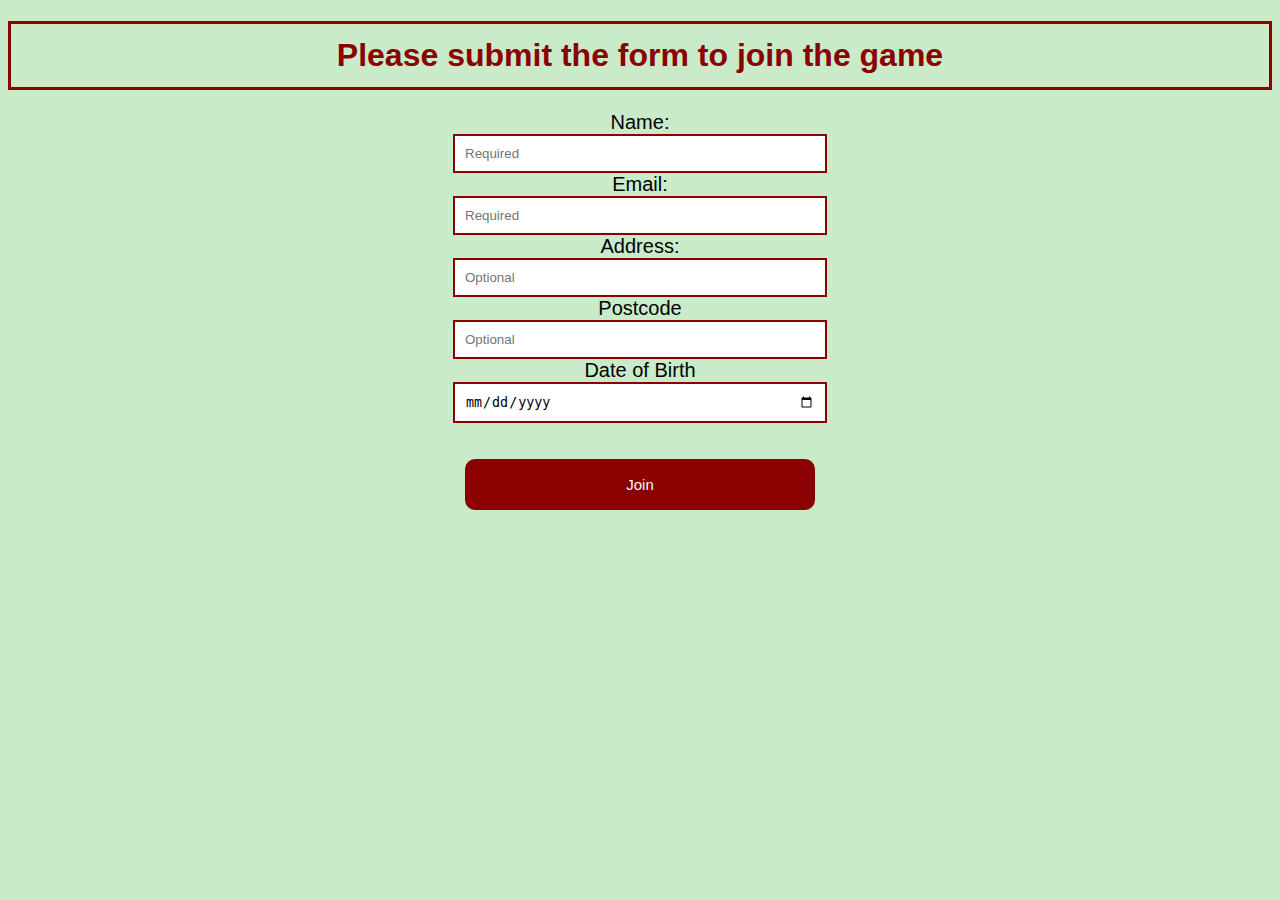
<file: index.html>
<!DOCTYPE html>
<html lang="en">
<head>
    <meta charset="UTF-8">
    <meta http-equiv="X-UA-Compatible" content="IE=edge">
    <meta name="viewport" content="width=device-width, initial-scale=1.0">
    <title>Form</title>
    <link href="style.css" rel="stylesheet">
</head>
<body>
    <div class="major">
        <h1>Please submit the form to join the game</h1>
        <form action="page0.html" class="center" id="joinerForm">
            <label for="name" class="pretty-label">Name:</label>
            <input name="name" type="text" placeholder="Required" class="joiner" required/>
            <label for="email" class="pretty-label">Email:</label>
            <input name="email" type="email" placeholder="Required" class="joiner" required/>
            <label for="address" class="pretty-label">Address:</label>
            <input name="address" type="text" placeholder="Optional" class="joiner">
            <label for="postcode" class="pretty-label">Postcode</label>
            <input name="postcode" type="text" placeholder="Optional" class="joiner">
            <label for="dob" class="pretty-label">Date of Birth</label>
            <input name="dob" type="date" placeholder="Optional" class="joiner"><br><br>
            <input type="submit" value="Join" class="pretty-button"/>
        </form>
    </div>
</body>
</html>
</file>
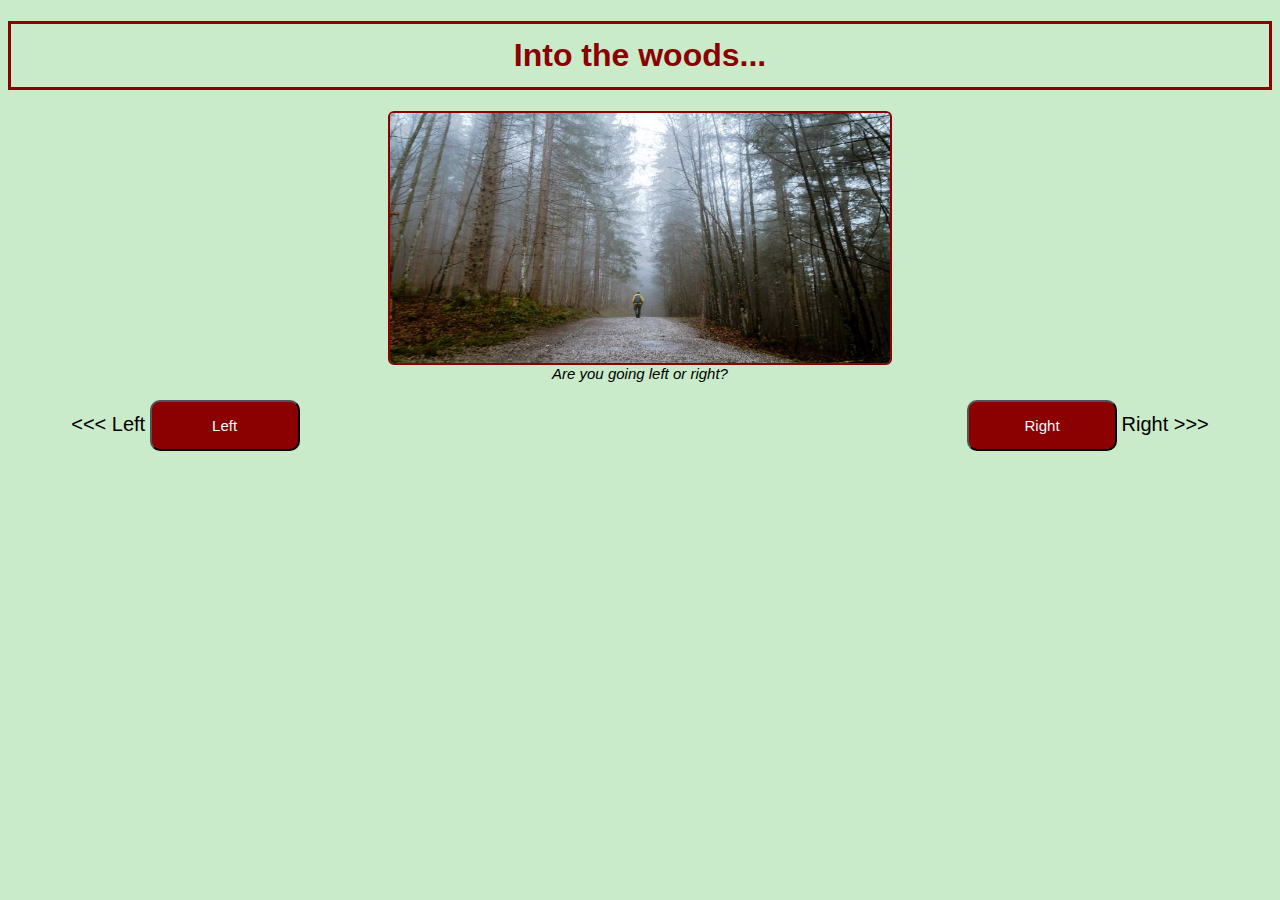
<file: page0.html>
<!DOCTYPE html>
<html lang="en">
<head>
    <meta charset="UTF-8">
    <meta http-equiv="X-UA-Compatible" content="IE=edge">
    <meta name="viewport" content="width=device-width, initial-scale=1.0">
    <title>Game</title>
    <link rel="stylesheet" href="style.css">
</head>
<body>
    <h1>Into the woods...</h1>
<div class="center">
    <figure class="center">
        <img src="img/wood.jpg" alt="woods" class="center large">
        <figcaption class="text-center">
            Are you going left or right?
        </figcaption>
    </figure><br>
</div>
<div class="center">
        <form action="page1.html" id="left">
            <label for="left" class="pretty-label"><<< Left</label>
            <input name="left" type="submit" value="Left" class="pretty-button">
        </form>
        <form action="page2.html" id="right">
            <input name="right" type="submit" value="Right" class="pretty-button">
            <label for="right" class="pretty-label">Right >>></label>
        </form>
</div>

</body>
</html>
</file>
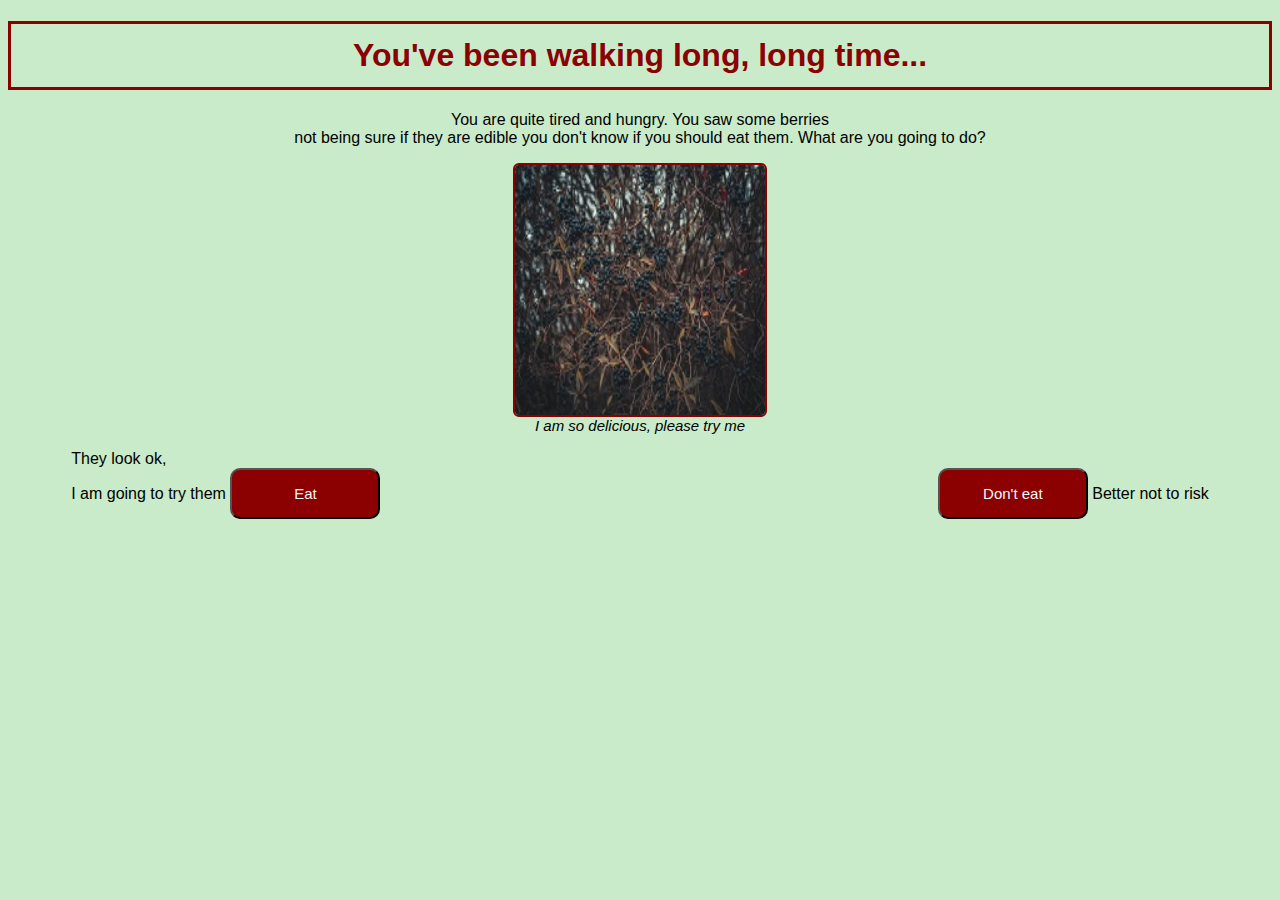
<file: page1.html>
<!DOCTYPE html>
<html lang="en">
<head>
    <meta charset="UTF-8">
    <meta http-equiv="X-UA-Compatible" content="IE=edge">
    <meta name="viewport" content="width=device-width, initial-scale=1.0">
    <title>Berries</title>
    <link rel="stylesheet" href="style.css">
</head>
<body>
    <div>
        <h1>You've been walking long, long time...</h1>
            <p>You are quite tired and hungry. You saw some berries<br>
                not being sure if they are edible you don't know if you should eat them.
                What are you going to do?
            </p>
    </div>
    <div class="center">
        <figure>
            <img src="img/berries.jpg" alt="berries" class="center">
            <figcaption class="text-center">
                I am so delicious, please try me
            </figcaption>
        </figure>
    </div>
    <div class="center">
        <form action="page4.html" id="eatberries">
            
            <label for="eatberries">They look ok,<br>I am going to try them</label>
            <input name="left" type="submit" value="Eat" class="pretty-button">
        </form>
        <form action="page3.html" id="noberries">
            <input name="noberries" type="submit" value="Don't eat" class="pretty-button">
            <label for="noberries">Better not to risk</label>
        </form>
    </div>
</body>
</html>
</file>
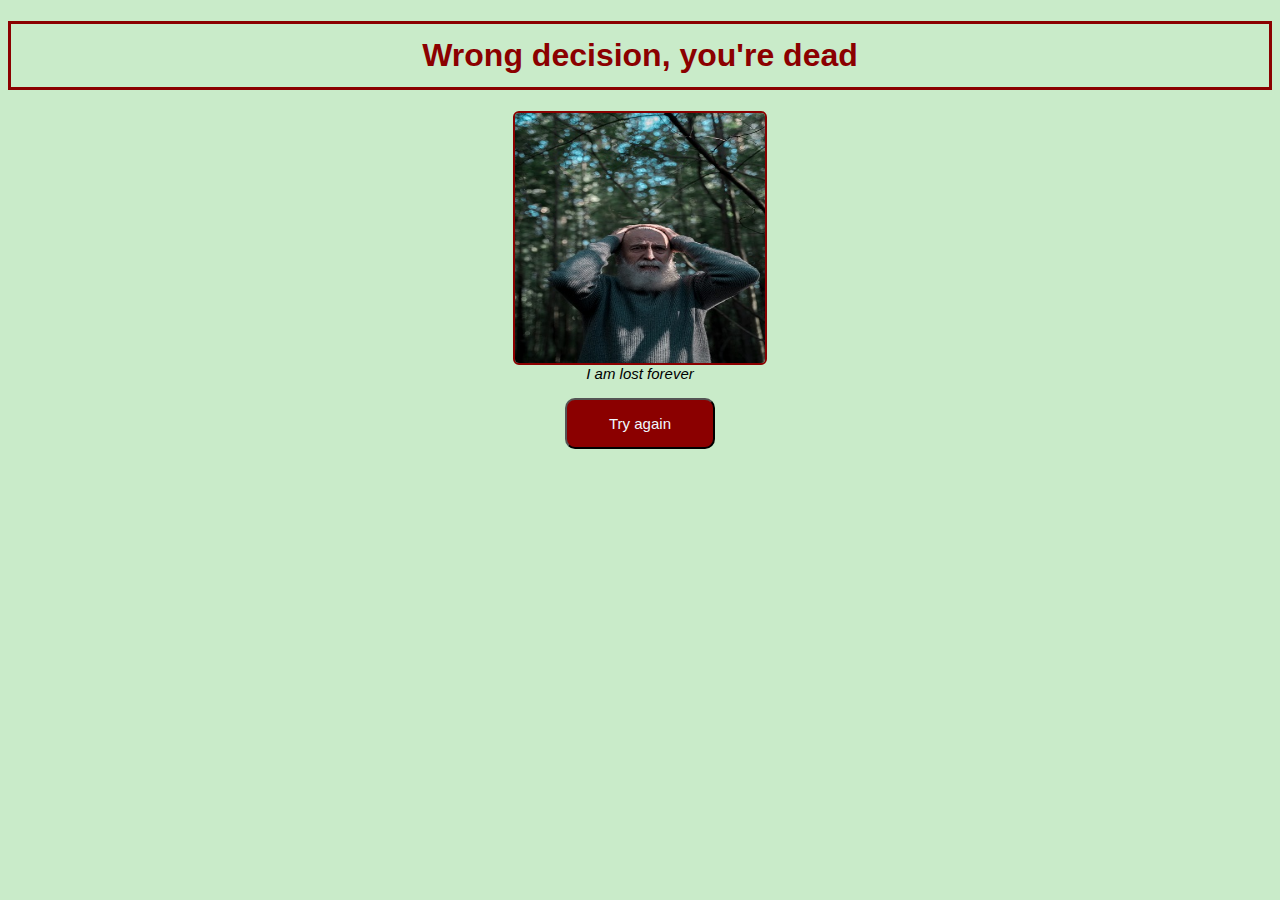
<file: page10.html>
<!DOCTYPE html>
<html lang="en">
<head>
    <meta charset="UTF-8">
    <meta http-equiv="X-UA-Compatible" content="IE=edge">
    <meta name="viewport" content="width=device-width, initial-scale=1.0">
    <title>Game Over</title>
    <link rel="stylesheet" href="style.css">
</head>
<body>
    <h1>Wrong decision, you're dead</h1>   
    <figure>
        <img src="img/unhappy.jpg" alt="unhappy person" class="center">
        <figcaption class="text-center">
            I am lost forever
        </figcaption>
    </figure>
    <form class="flex-container">
        <button type="submit" formaction="index.html" class="pretty-button">Try again</button>
    </form>
</body>
</html>
</file>
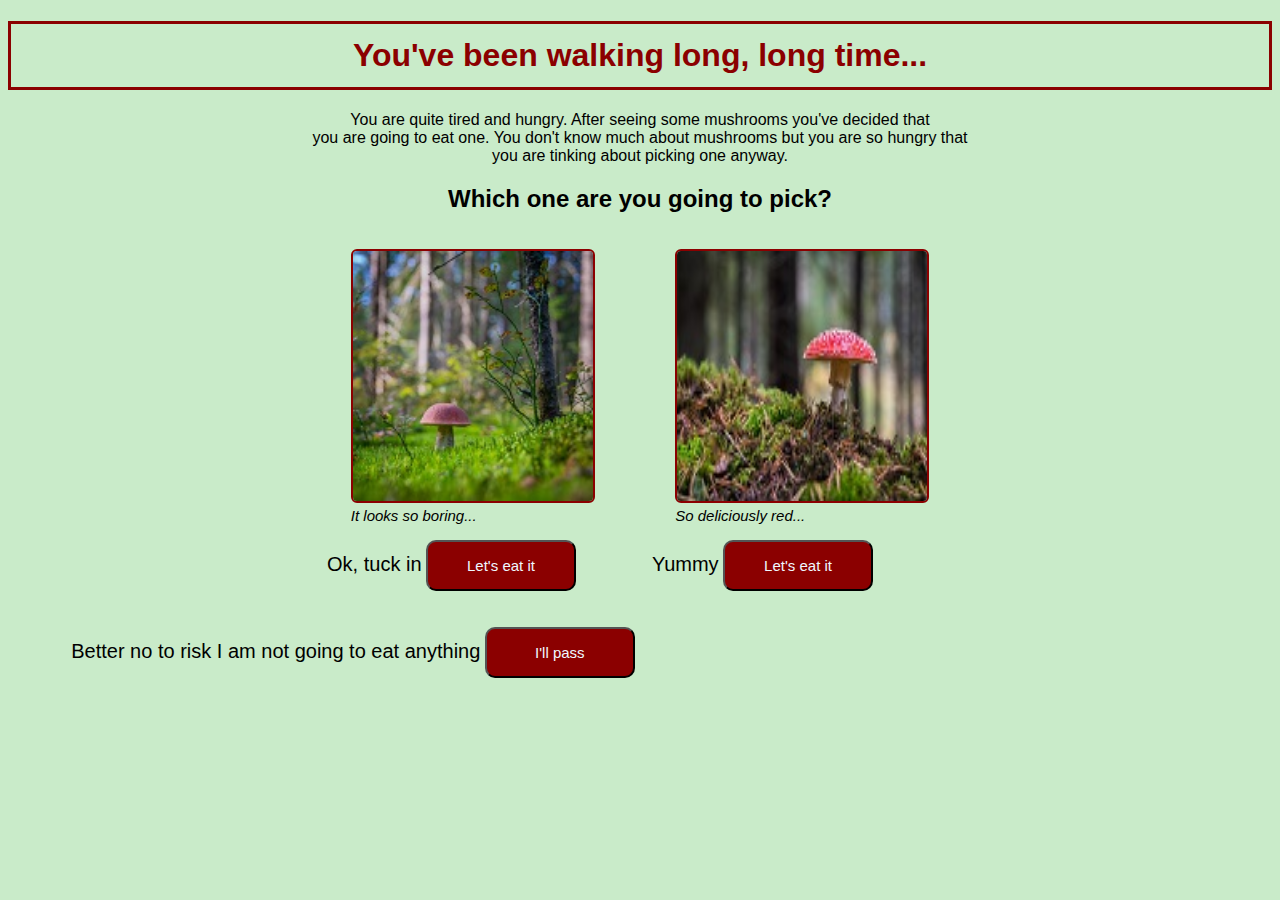
<file: page2.html>
<!DOCTYPE html>
<html lang="en">
<head>
    <meta charset="UTF-8">
    <meta http-equiv="X-UA-Compatible" content="IE=edge">
    <meta name="viewport" content="width=device-width, initial-scale=1.0">
    <title>Mushroom challange</title>
    <link rel="stylesheet" href="style.css">
</head>
<body>
    <div>
        <h1>You've been walking long, long time...</h1>
        <p>You are quite tired and hungry. After seeing some mushrooms you've decided that<br>
        you are going to eat one. You don't know much about mushrooms but you are so hungry that</br>
        you are tinking about picking one anyway.</p>
        <h2>Which one are you going to pick?</h2>
    </div>
    <div class="flex-container" id="mushrooms">
        <div id="goodmushroom">
            <figure>
                <img src="img/goodmushroom.jpg" alt="edible mushroom">
                <figcaption>
                    It looks so boring...
                </figcaption>
            </figure>
            <form action="page4.html" id="goodmushroom" class="center">
                <label for="goodmushroom" class="pretty-label">Ok, tuck in</label>
                <input name="goodmushroom" type="submit" value="Let's eat it" class="pretty-button">
            </form>
        </div>
    
        <div id="badmushroom"> 
            <figure>
                <img src="img/badmushroom.jpg" alt="poisonous mushroom">
                <figcaption>
                    So deliciously red...
                </figcaption>
            </figure>
            <form action="page10.html" id="badmushroom" class="center">
                <label for="badmushroom" class="pretty-label">Yummy</label>
                <input name="badmushroom" type="submit" value="Let's eat it" class="pretty-button">
            </form><br><br>
        </div>
    </div>
    <div>
        <form action="page3.html" id="nofood"class="center">
                    <label for="nofood" class="pretty-label">Better no to risk I am not going to eat anything</label>
                    <input name="badm" type="submit" value="I'll pass" class="pretty-button">
        </form>
        </form>
    </div>    
    
<body>
    
</body>
</html>
</file>
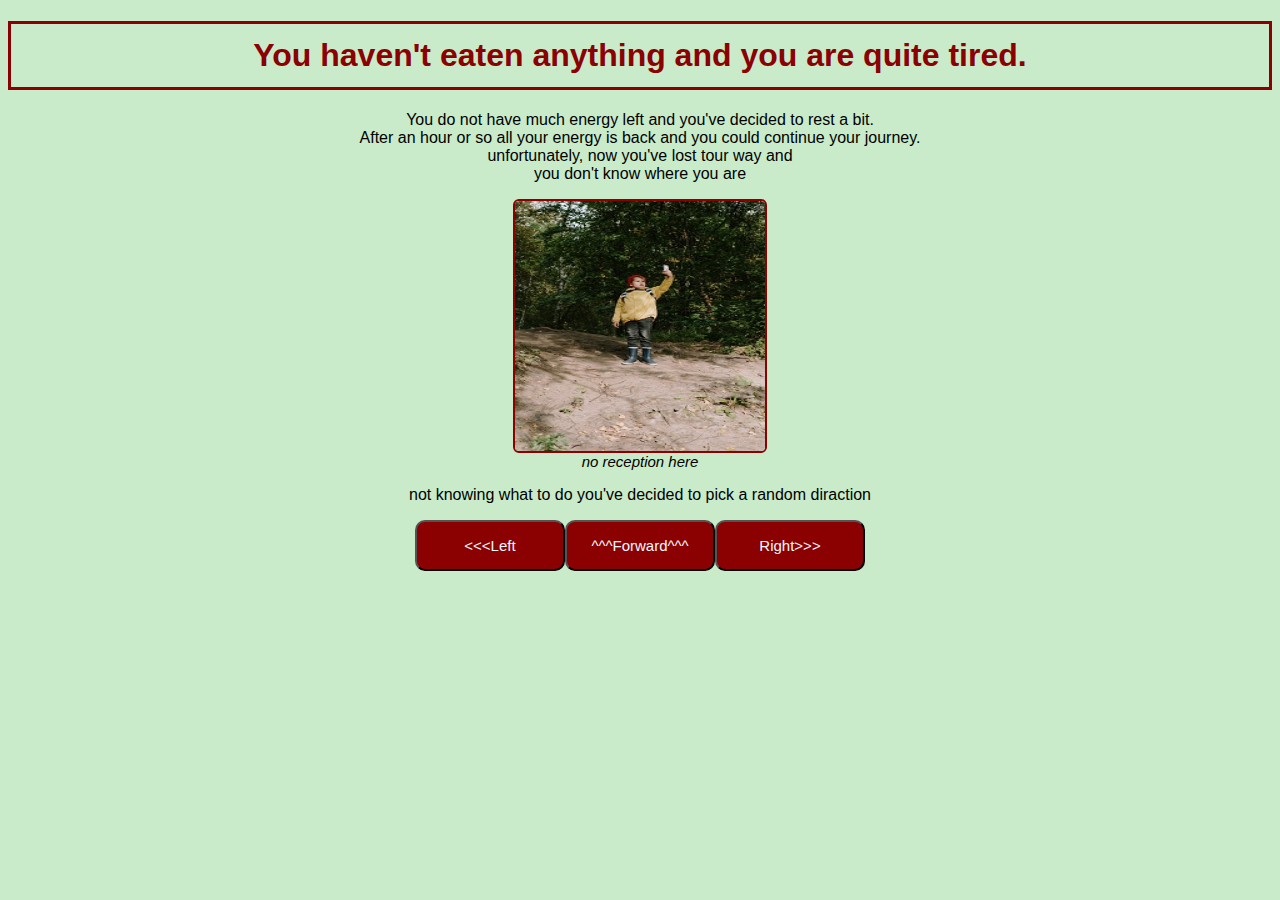
<file: page3.html>
<!DOCTYPE html>
<html lang="en">
<head>
    <meta charset="UTF-8">
    <meta http-equiv="X-UA-Compatible" content="IE=edge">
    <meta name="viewport" content="width=device-width, initial-scale=1.0">
    <title>No energy</title>
    <link rel="stylesheet" href="style.css">
</head>
<body>
    <div>
        <h1>
            You haven't eaten anything and you are quite tired.
        </h1>
        <p>You do not have much energy left and you've decided to rest a bit.<br>
            After an hour or so all your energy is back and you could continue your journey.<br>
            unfortunately, now you've lost tour way and<br>
            you don't know where you are</p>
        </p>
        <figure class="center">
            <img src="img/lost.jpg" alt="lost boy" class="center">
            <figcaption class="text-center">no reception here</figcaption>
        </figure>
    </div>
    <div>
        <p>not knowing what to do you've decided to pick a random diraction</p>
        <div class="flex-container">
            <form action="page10.html" id="randomleft">
                <input name="randomleft" type="submit" value="<<<Left" class="pretty-button">
            </form>
            <form action="page4.html" id="forward">
                <input name="forward" type="submit" value="^^^Forward^^^" class="pretty-button">
            </form>
            <form action="page10.html" id="randomright">
                <input name="randomright" type="submit" value="Right>>>" class="pretty-button">
            </form>
        </div>
    </div>
    
</body>
</html>
</file>
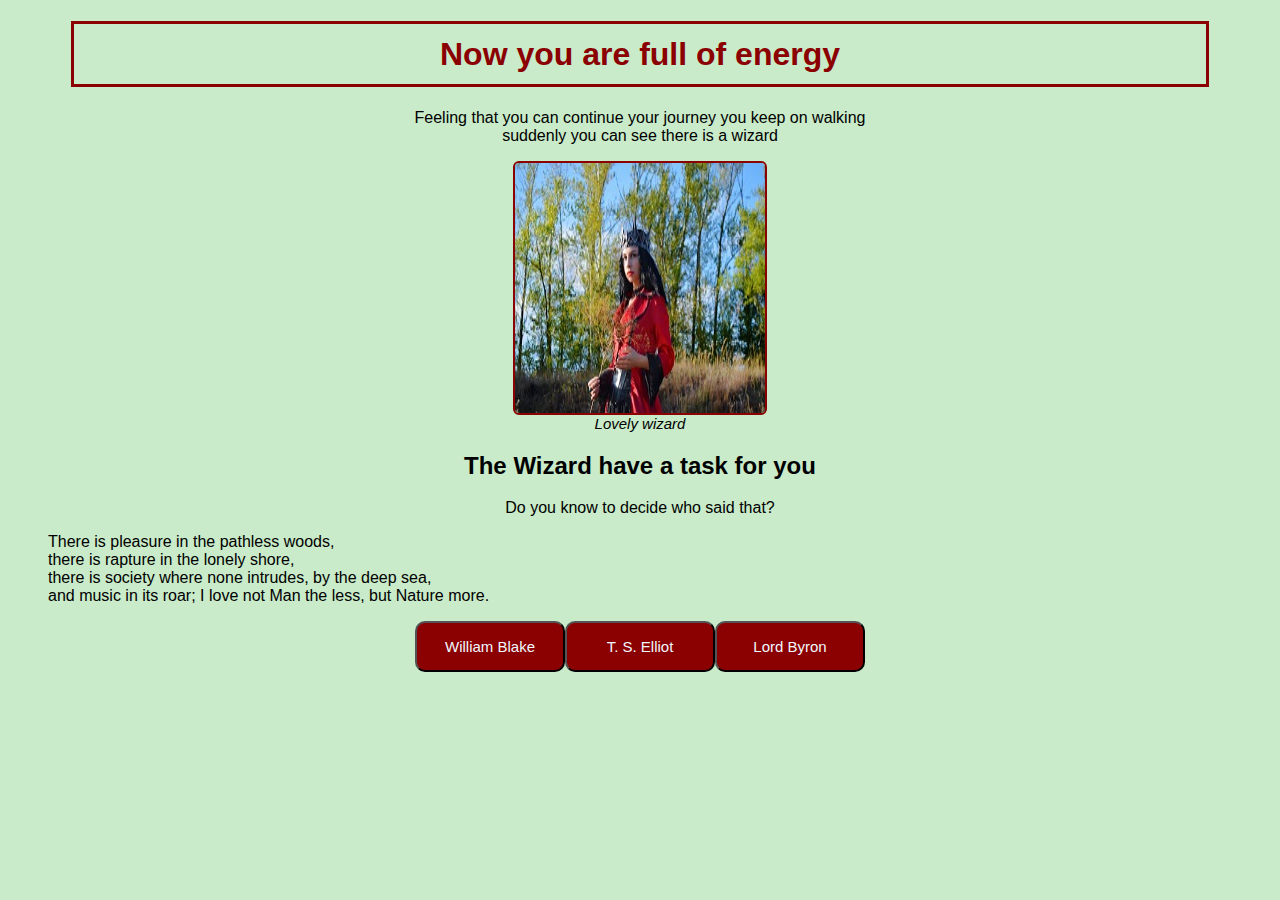
<file: page4.html>
<!DOCTYPE html>
<html lang="en">
<head>
    <meta charset="UTF-8">
    <meta http-equiv="X-UA-Compatible" content="IE=edge">
    <meta name="viewport" content="width=device-width, initial-scale=1.0">
    <title>Energised</title>
    <link rel="stylesheet" href="style.css">
</head>
<body>
    <div class="center">
        <h1>Now you are full of energy</h1>
        <p>Feeling that you can continue your journey you keep on walking<br>
        suddenly you can see there is a wizard </p>
        <figure class="center">
            <img src="img/wizard.jpg" alt="woods" class="center">
            <figcaption class="text-center">
            Lovely wizard
        </figcaption>
        </figure>
    </div>
    <div>
        <h2>The Wizard have a task for you</h2>
        <p>Do you know to decide who said that?</p>
        <blockquote>
            There is pleasure in the pathless woods,<br>
            there is rapture in the lonely shore,<br>
            there is society where none intrudes, by the deep sea,<br>
            and music in its roar; I love not Man the less, but Nature more.
        </blockquote>
    </div>
    <div class="flex-container">
        <form action="page10.html" id="william">
        <!-- <label for="william">William Blake</label>-->
        <input name="william" type="submit" value="William Blake" class="pretty-button">
        </form>
        <form action="page10.html" id="elliot">
        <!-- <label for="elliot">T. S. Elliot</label>-->
        <input name="elliot" type="submit" value="T. S. Elliot" class="pretty-button">
        </form>
        <form action="page9.html" id="lord">
                <!--<label for="lord">Lord Byron</label>-->
                <input name="lord" type="submit" value="Lord Byron" class="pretty-button">
        </form>   
    </div>
</body>
</html>
</file>
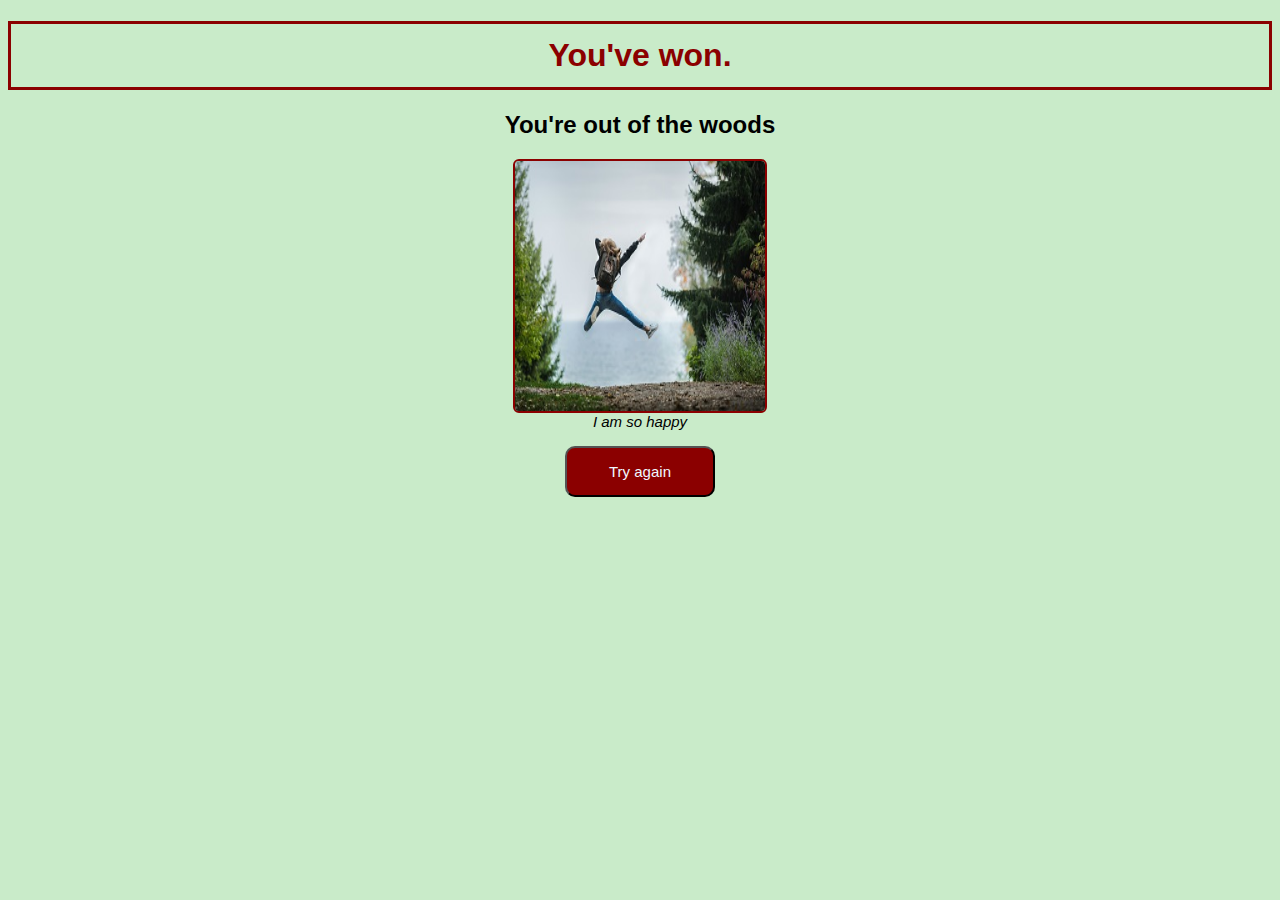
<file: page9.html>
<!DOCTYPE html>
<html lang="en">
<head>
    <meta charset="UTF-8">
    <meta http-equiv="X-UA-Compatible" content="IE=edge">
    <meta name="viewport" content="width=device-width, initial-scale=1.0">
    <title>Out of the woods</title>
    <link rel="stylesheet" href="style.css">
</head>
<body>
    <div>
        <h1>You've won.</h1>
        <h2>You're out of the woods</h2>
    </div> 
    <figure>
        <img src="img/happy.jpg" alt="happy person" class="center">
        <figcaption  class="text-center">
            I am so happy
        </figcaption>
    </figure>
    <form class="flex-container">
        <button type="submit" formaction="index.html" class="pretty-button">Try again</button>
    </form>
</body>
</html>
</file>
<file: style.css>
body{
    background-color:rgb(201, 235, 201) ;
    font-family: Arial, Helvetica, sans-serif;
    
}
figcaption {
    font-size: 15px;
    font-style: italic;
    
}
#left,#right,#eatberries, #noberries  {
    display: inline;
}

.pretty-button {
    background-color:darkred;
    border-radius: 10px;
    color:aliceblue;
    text-align: center;
    font-size: 15px;
    padding: 15px;
    width: 150px;
    display: inline;
}
h1 {
    text-align: center;
    border: 3px solid darkred;
    padding: 1%;
    color:darkred;
}
.center {
    display:block; 
    margin:auto;
    width:90%;
    
  }
  
  p, h2, .text-center{
    text-align: center;
}
.joiner {
    width:150px;
  padding:10px;
}
.pretty-label {
    font-size: 20px;
    
}
#joinerForm * {
    display:block;  
    margin-left:auto;
    margin-right: auto;
    width:90%;
    max-width:350px;
}
#joinerForm label {
    text-align: center;
}
#joinerForm input {
    border: solid 2px darkred;
}
.joiner {
    font: size 15px;;
}

}
form, {
    display:inline;
}
img {
    height: 250px;
    max-height: 250px;
    max-width: 250px; 
    border-radius:6px;
    border: solid 2px darkred;
}
.large {
    max-height: 500px;
    max-width:500px ;
}
#right, #noberries {
    float:right;
}


.flex-container {
    display: flex;
    justify-content: center;
  }
  .pretty-button:hover {
    color: rgb(201, 235, 201);
</file>
